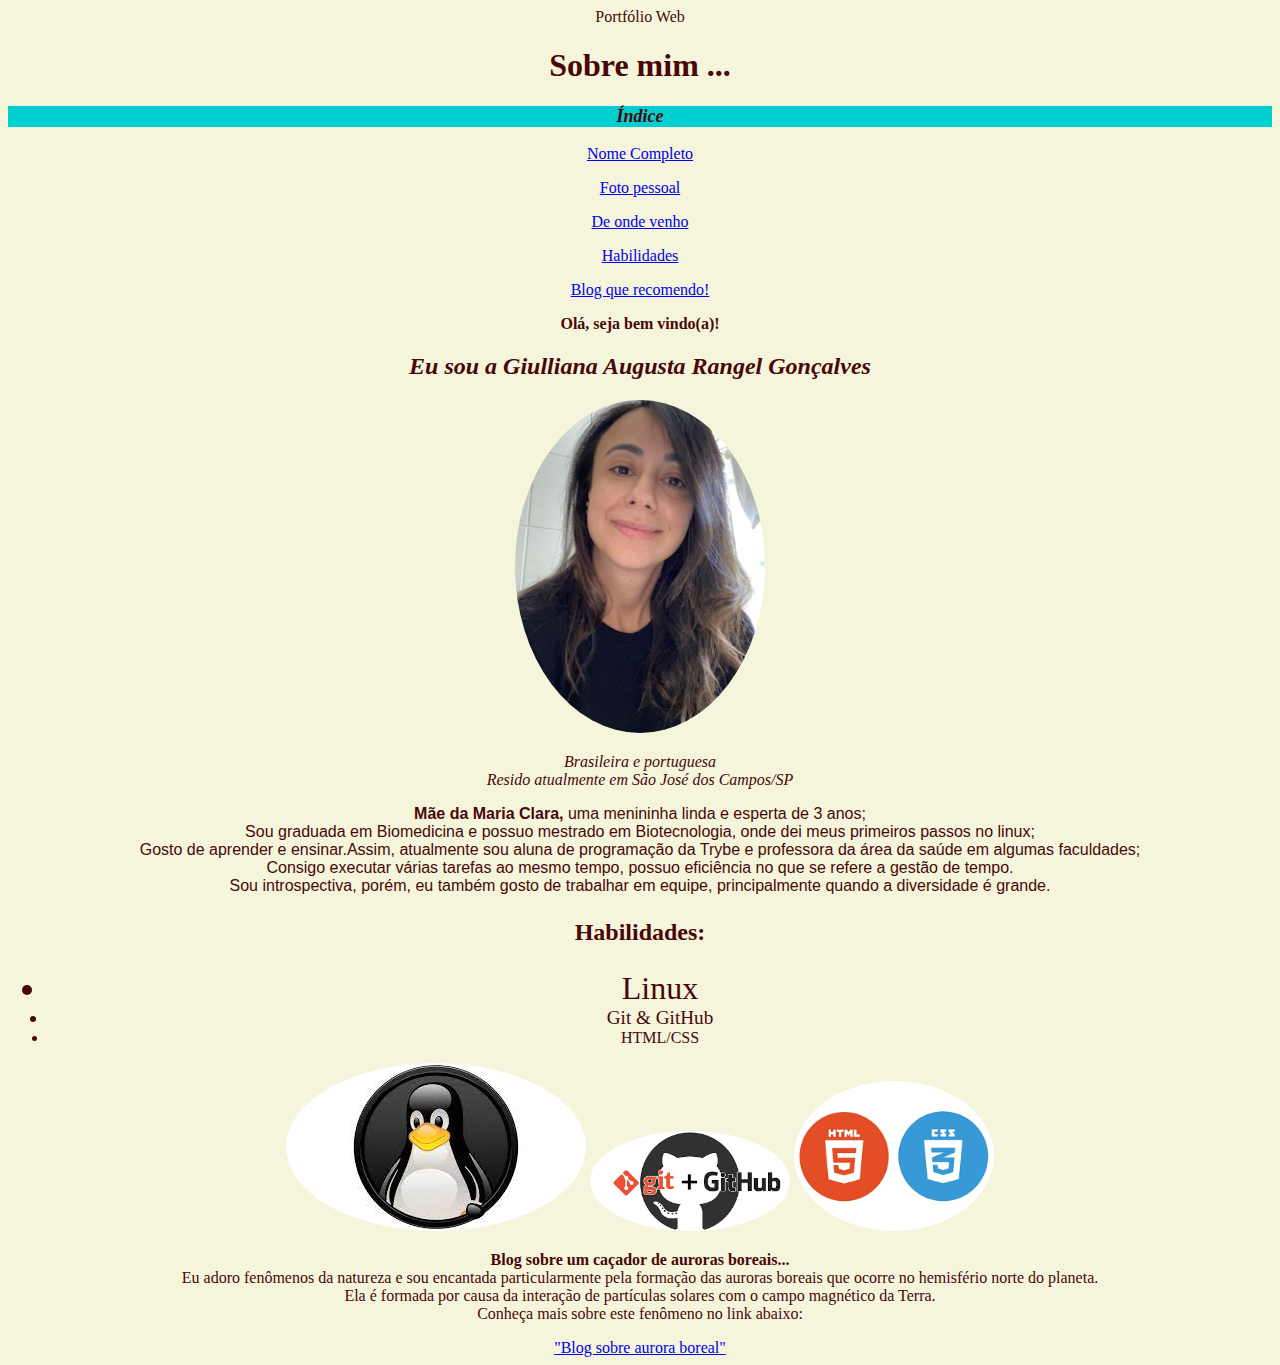
<file: dia-1-html-css-estruturas-de-pagina/index.html>
<!DOCTYPE html>
<html lang="pt-br">
    <head>
        <meta charset="UTF-8">
        <link rel="stylesheet" href="style.css"
        <title>Portfólio Web</title>
        <style>
            h2{ 
                font-family:initial;
                font-style: italic;
                color:rgb(73, 7, 7);
            }
            #font-description {
                font-family:'Gill Sans', 'Gill Sans MT', Calibri, 'Trebuchet MS', sans-serif;
                font-size:medium;
                
            }
            body {
                background-color:beige ;
                text-align: center;
                color:rgb(73, 7, 7)
            }
            #place-come-from { 
                text-decoration:underline;
            }
            .title-color { 
                color:rgb(73, 7, 7);
            }
            #indice {
                background-color: darkturquoise;
                font-size: large;
                font-weight: 900;
            }


        </style>
    </head>

    <body>
        <h1 class="title-color">Sobre mim ...</h1>

        <p id="indice"><em>Índice</em></p>

        <p><a href="#Nome">Nome Completo</a></p>
        <p><a href="#foto">Foto pessoal</a></p>
        <p><a href="#origem">De onde venho</a></p>
        <p><a href="#habilidades">Habilidades</a></p>
        <p><a href="#blog">Blog que recomendo!</a></p>


        <p class="title-color"><strong>Olá, seja bem vindo(a)!</strong></p>
        <h2 id="Nome">Eu sou a Giulliana Augusta Rangel Gonçalves</h2>
        
        <img src="IMG_1096.jpg" id="foto" alt="Selfie de Giulliana" width="250px" style="border-radius: 100%;">
        
        <p id="origem" style="font-style:italic;"> Brasileira e portuguesa <br> Resido atualmente em São José dos Campos/SP </p>
        
        <p id="font-description"><strong> Mãe da Maria Clara,</strong> uma menininha linda e esperta de 3 anos;<br>
            Sou graduada em Biomedicina e possuo mestrado em Biotecnologia, onde dei meus primeiros passos no linux;<br>
            Gosto de aprender e ensinar.Assim, atualmente sou aluna de programação da Trybe e professora da área da saúde em
            algumas faculdades;<br>
            Consigo executar várias tarefas ao mesmo tempo, possuo eficiência no que se refere a gestão de tempo.<br>
            Sou introspectiva, porém, eu também gosto de trabalhar em equipe, principalmente quando a diversidade é grande.<br>
        
        </p>
        <h3 class="title-color" id="habilidades" style="font-size:x-large"> Habilidades:</h3>
        <ul>
            <li style="font-size:xx-large">Linux</li>
            <li style="font-size:larger;">Git & GitHub</li>
            <li>HTML/CSS
        
                </HTML>
            </li>
        </ul>
        
        <div class="fotos">
            
            <img src="pinguim-linux.jpeg.jpeg" id="foto-linux">
        
            <img src="git-github.png" id="foto-git">
        
            <img src="html-css.png" id="foto-css">

         </div>

        <p id="blog"> <strong>Blog sobre um caçador de auroras boreais... </strong><br> Eu adoro fenômenos da natureza e sou encantada particularmente pela formação das auroras boreais que ocorre no hemisfério norte do planeta. <br>
        Ela é formada por causa da interação de partículas solares com o campo magnético da Terra.<br> Conheça mais sobre este fenômeno no link abaixo: </p>
        <a href="https://auroraboreal.com.br/blog-da-aurora-boreal/" target="_blank">"Blog sobre aurora boreal"</a>

    </body>
</html>
</file>
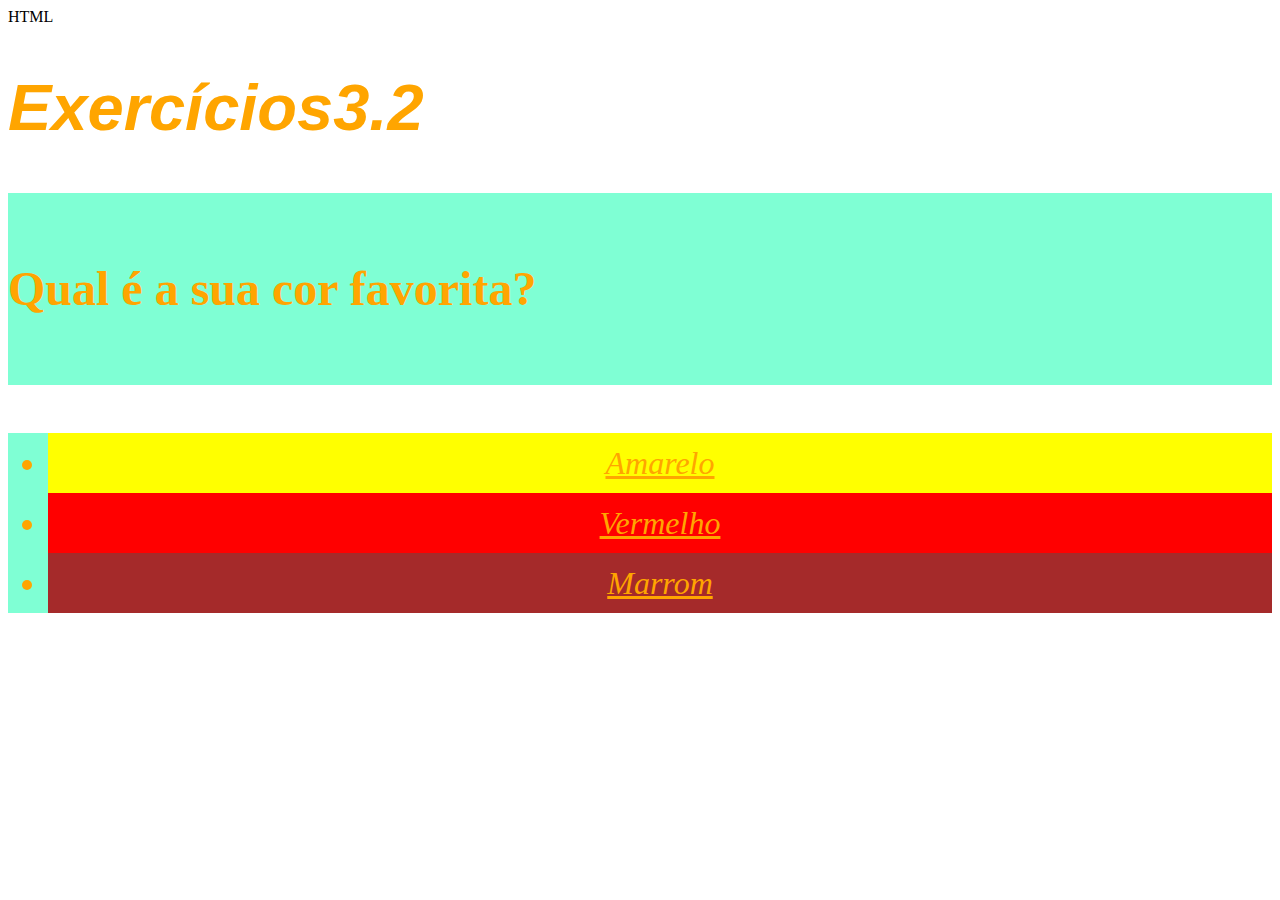
<file: dia-2-html-css-primeiros-passos-em-css/index.html>
<!DOCTYPE html>
<html lang="'pt-br">
    <link rel="stylesheet" href="./style.css">
    <head>
        <meta charset="UTF-8"
        <title>HTML</title>
        <style>

            h1{font-size:65px;
            color: orange;
            font-family: sans-serif;
            font-style: italic;
        }
       
            .list-style {
                background-color: aquamarine;
                color:orange;
                text-align: justify;
            }


        body
            { font-size: 16px;}
            p { font-weight: 600;
                font-size: 3em;
                line-height: 4em;
            }
        
        li { 
            text-decoration:underline
        }
        
        </style>
    </head>

    <body>
        
        <h1>Exercícios3.2</h1>

        <p class="list-style">Qual é a sua cor favorita?</p>

        <ul class="list-style">
            <li style="background-color:yellow;">Amarelo</li>
            <li style="background-color:red">Vermelho</li>
            <li style="background-color:brown;">Marrom</li>
        </ul>



    </body>
</html>
</file>
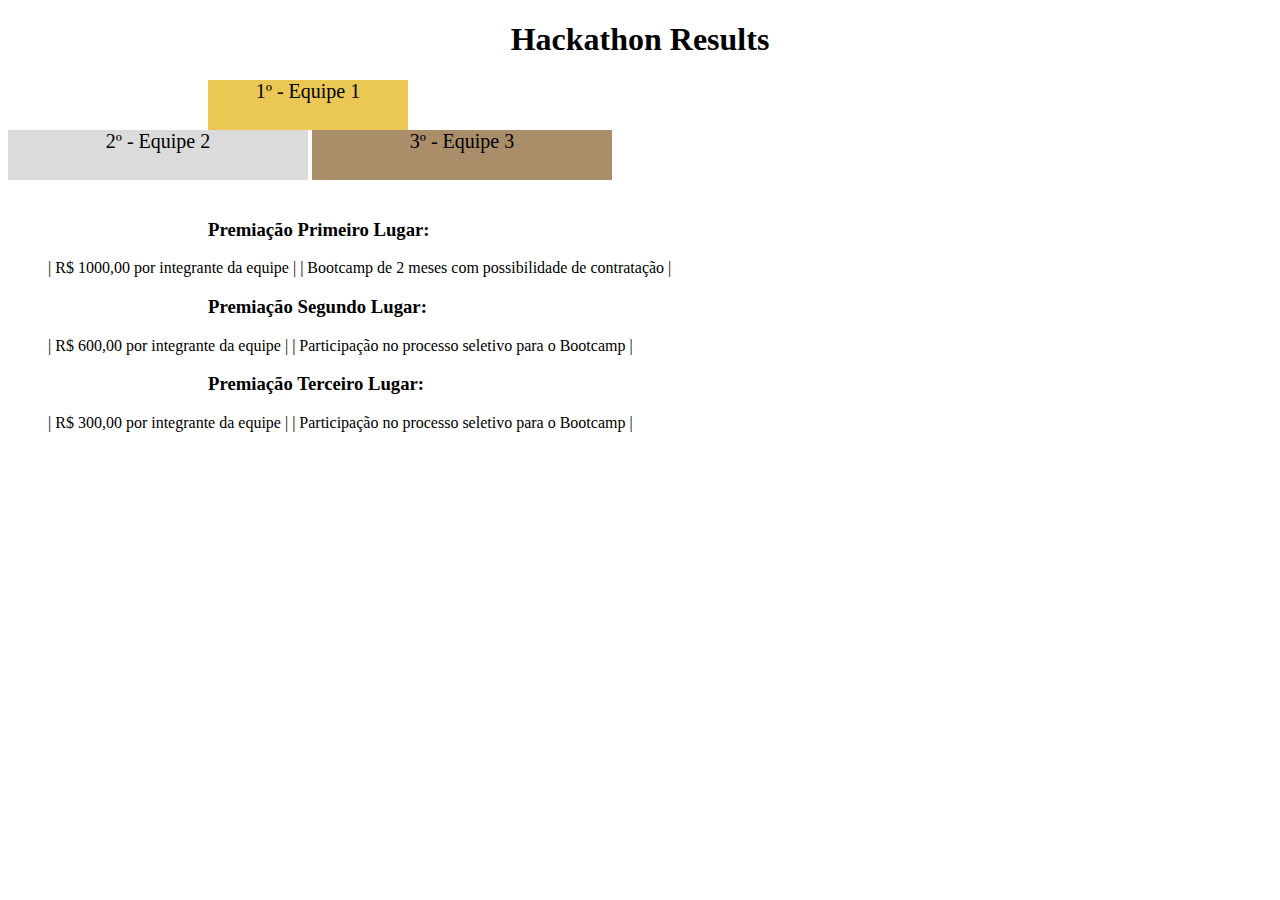
<file: dia-4-semantica/index.html>
<!DOCTYPE html>
<html lang="pt">
  <head>
    <meta charset="UTF-8">

    <meta name="viewport" content="width=device-width, initial-scale=1.0">
    <title>Ranking</title>
    <style>
      h1 {
        text-align: center;
      }

      .first {
        background-color: rgb(235, 200, 84);
        font-size: 20px;
        height: 50px;
        text-align: center;
        width: 200px;
        display: block;
        margin-left: 200px;
        margin-bottom: -20px;
        
      }

      .second {
        background-color: rgb(219, 219, 219);
        font-size: 20px;
        height: 50px;
        text-align: center;
        width: 300px;
        display: inline-block;
      }

      .third {
        background-color: rgb(170, 142, 106);
        font-size: 20px;
        height: 50px;
        text-align: center;
        width: 300px;
        display: inline-block;
      }

      li {
        display: inline-block;

      }

      .premiacao {
        margin-left: 200px;
      }
    </style>
  </head>
  <body>
    <header>
      <h1>Hackathon Results</h1>
    </header>
    <section>
      
        <p class="first">1º - Equipe 1</p>
        <p class="second">2º - Equipe 2</p>
        <p class="third">3º - Equipe 3</p>
      
    </section>

    <section>

      <h3 class="premiacao">Premiação Primeiro Lugar:</h3>
      <ul>
        <li>| R$ 1000,00 por integrante da equipe |</li>
        <li>| Bootcamp de 2 meses com possibilidade de contratação |</li>
      </ul>
      <h3 class="premiacao">Premiação Segundo Lugar:</h3>
      <ul>
        <li>| R$ 600,00 por integrante da equipe |</li>
        <li>| Participação no processo seletivo para o Bootcamp |</li>
      </ul>
      <h3 class="premiacao">Premiação Terceiro Lugar:</h3>
      <ul>
        <li>| R$ 300,00 por integrante da equipe |</li>
        <li>| Participação no processo seletivo para o Bootcamp |</li>
      </ul>

    </section>
  </body>
</html>
</file>
<file: dia-1-html-css-estruturas-de-pagina/style.css>
#foto-linux {
    float:center;
    top: 1000px;
    border-radius: 100%;
    width: 200px
    position: absolute;
}
.fotos {
display:flow-root;

}

#foto-git{
    border-radius: 100%;
    width: 200px
}
  
#foto-css {
    border-radius: 100%;
    width: 200px
}
</file>
<file: dia-2-html-css-primeiros-passos-em-css/style.css>
h1{
    font-size: 65px;
    color: orange;
    font-family: sans-serif;
}

ul {
    background-color: aquamarine;
}

.cor-de-fundo{
    background-color: aquamarine;
}

p {
    font-weight: 600;
    font-size: 3em;
}
body {
    font-size: 16px;
}
li {
    font-style: italic;
    line-height: 60px;
    text-align: center;
    text-decoration: underline;
    font-size: 2em;
}
</file>
